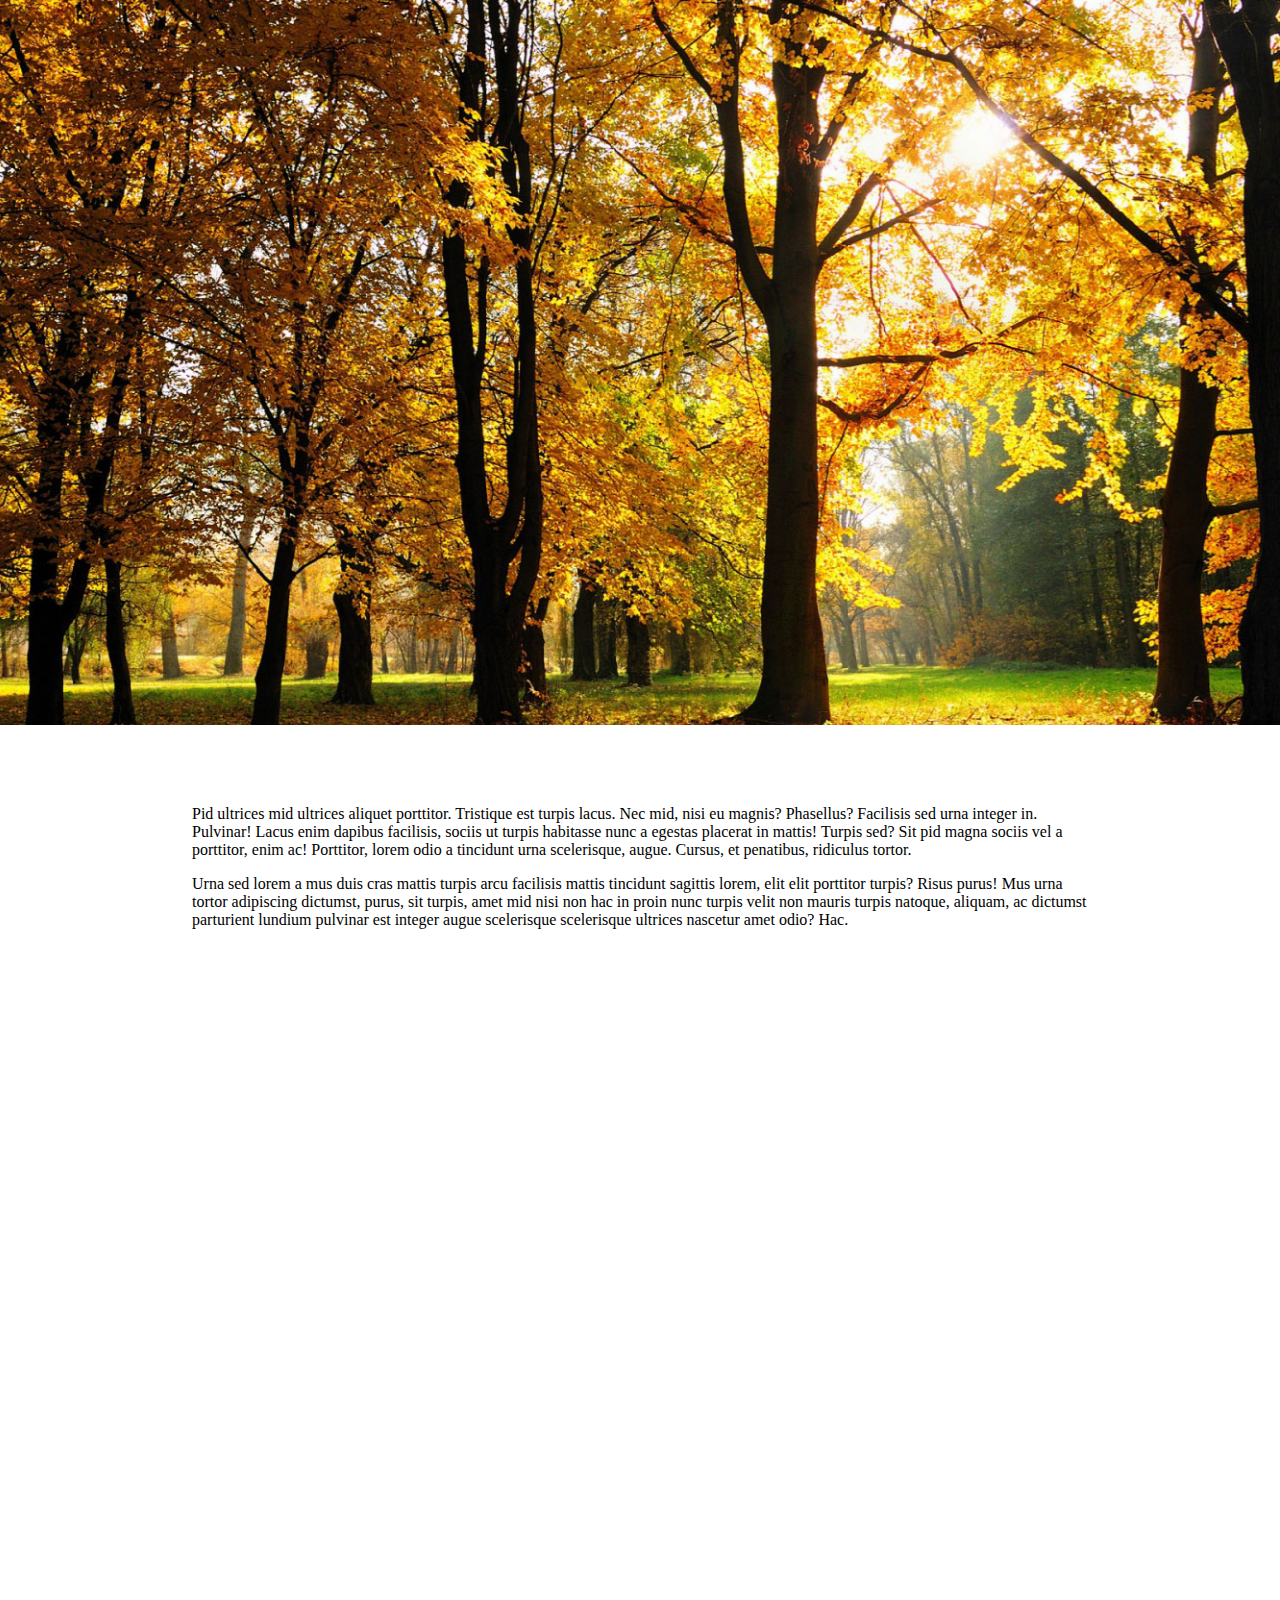
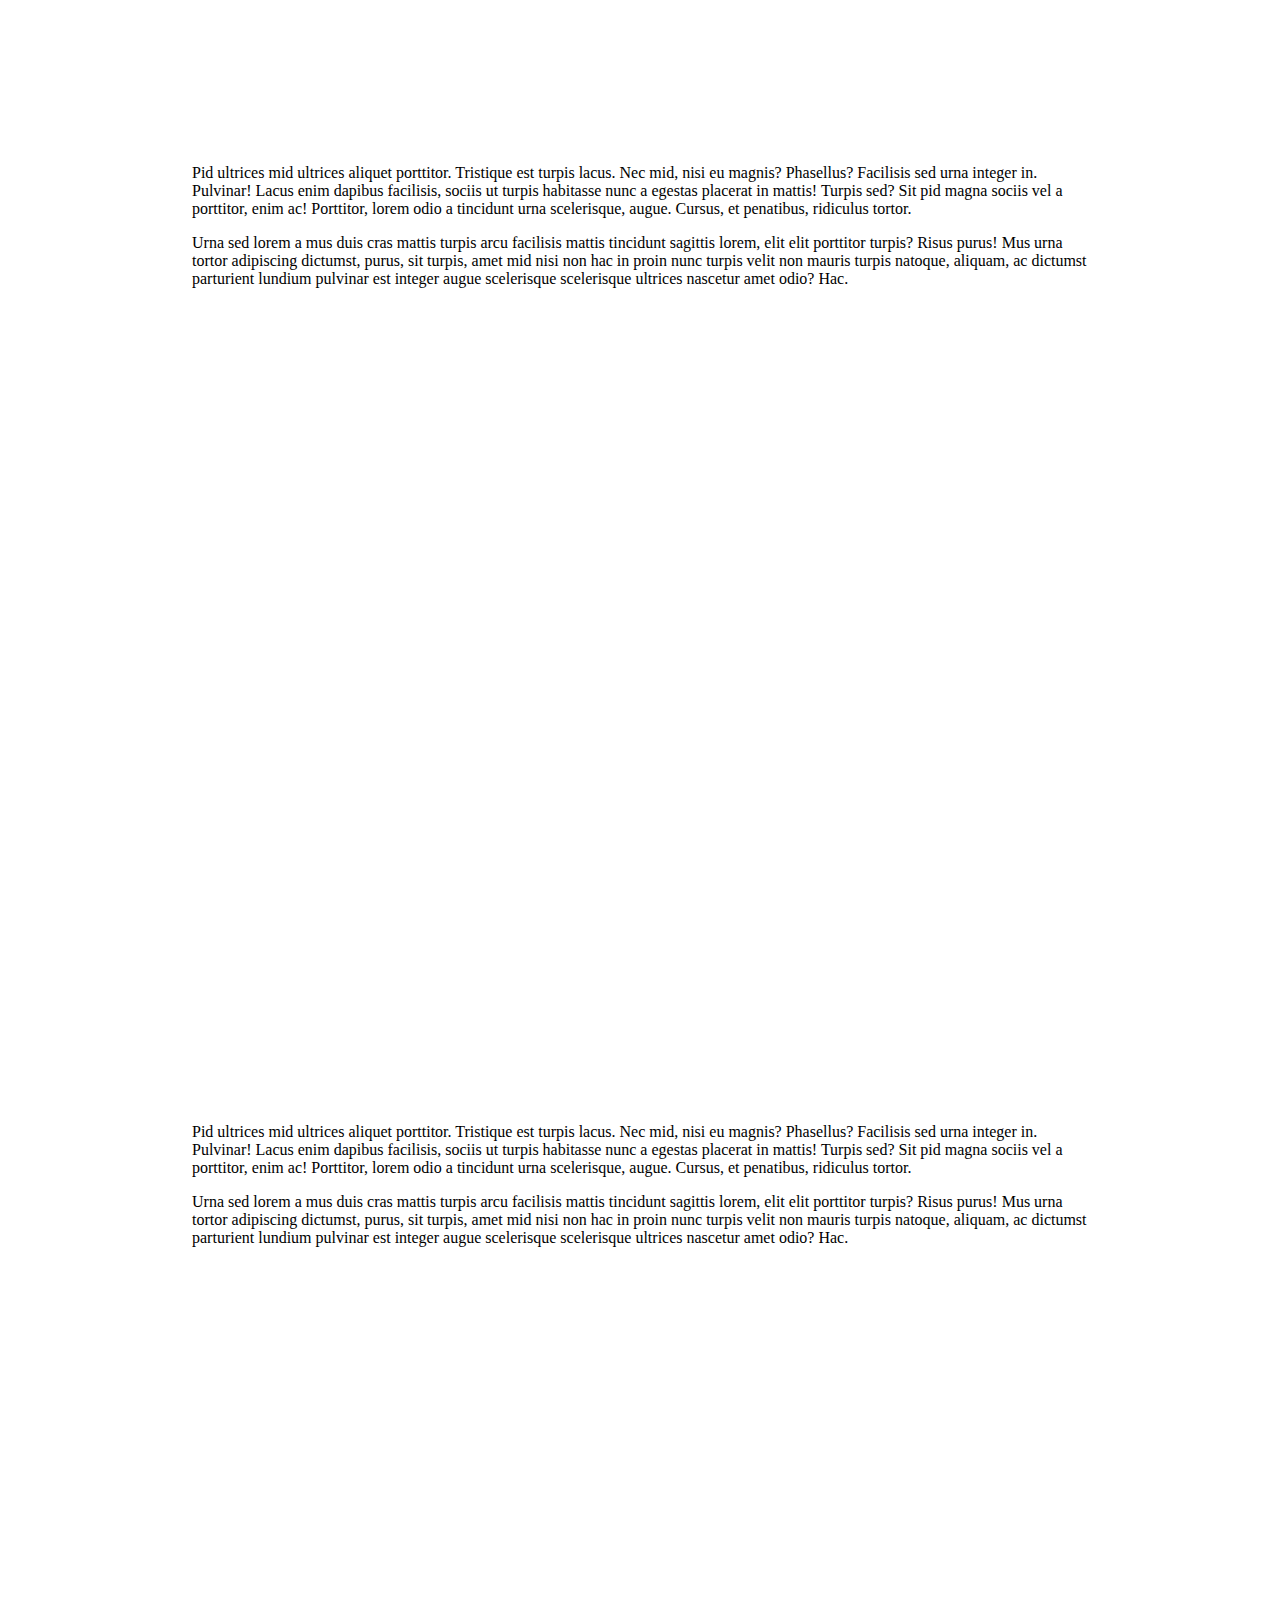
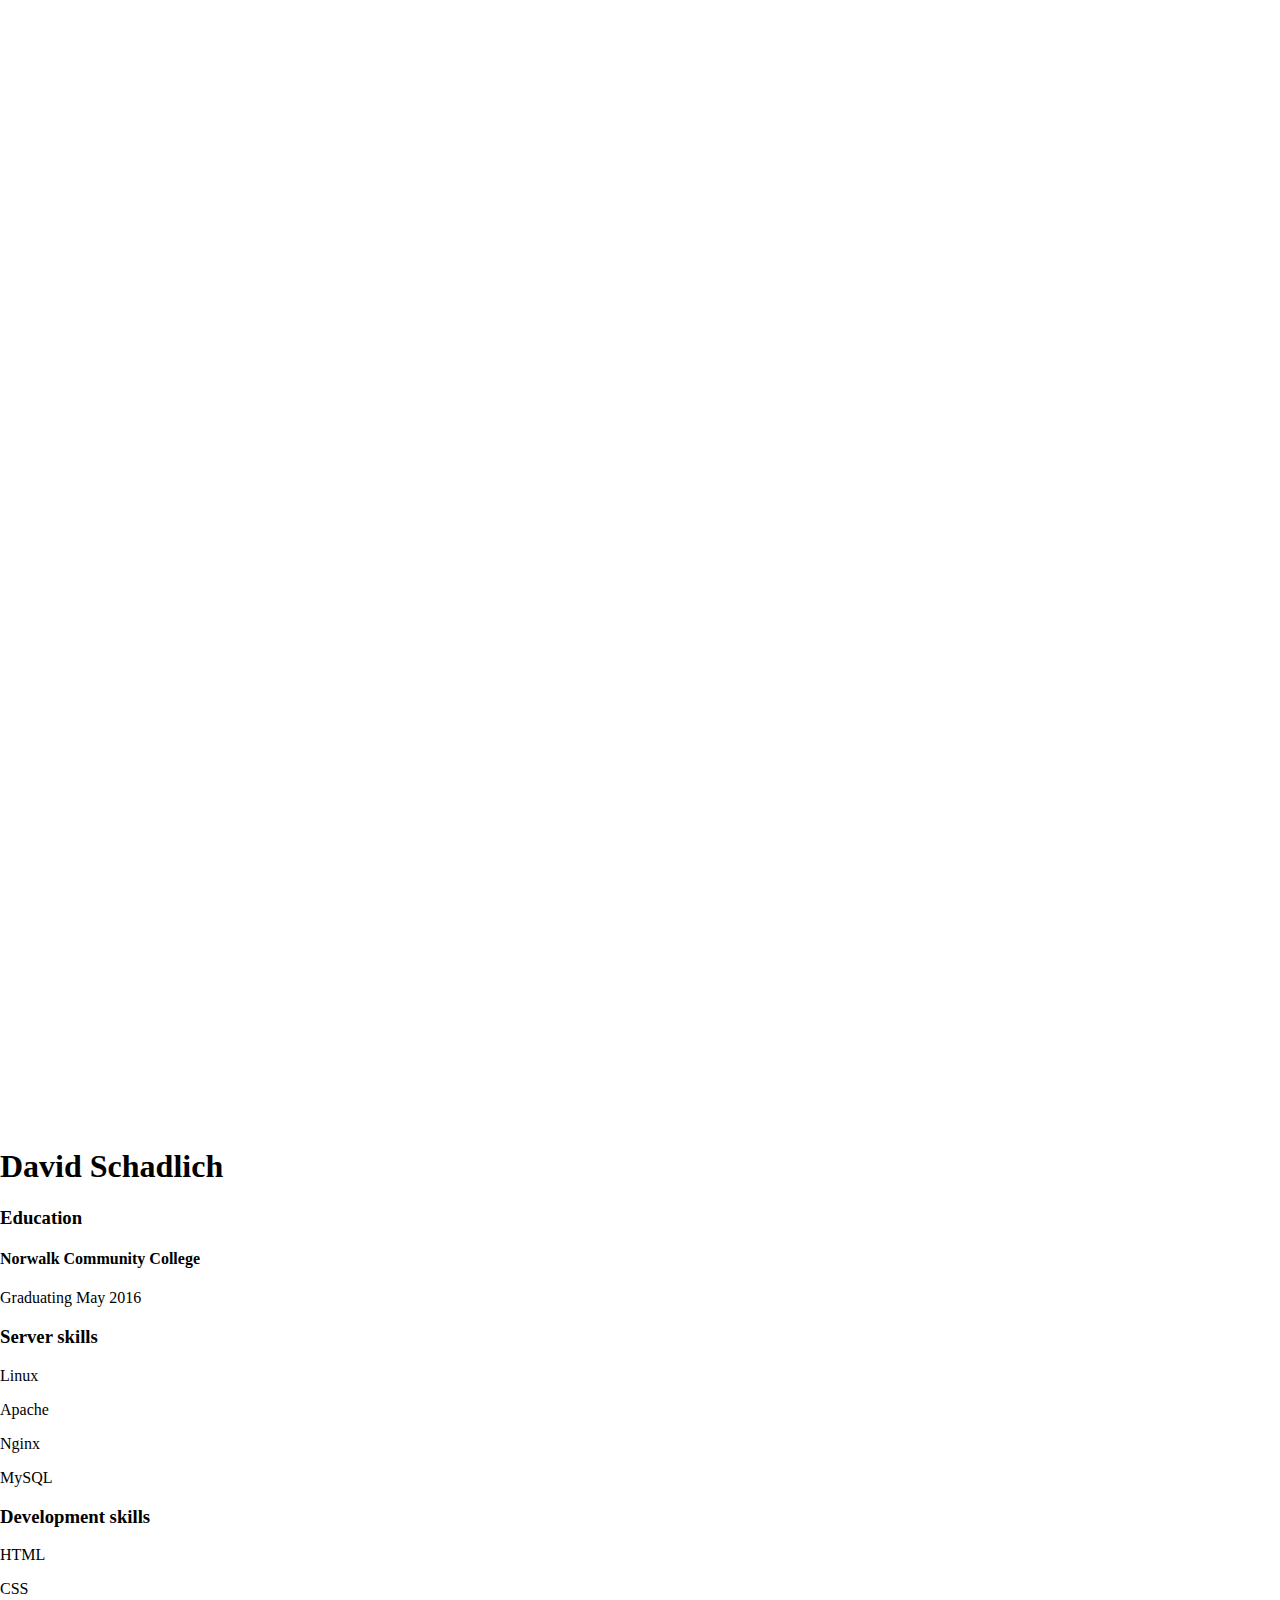
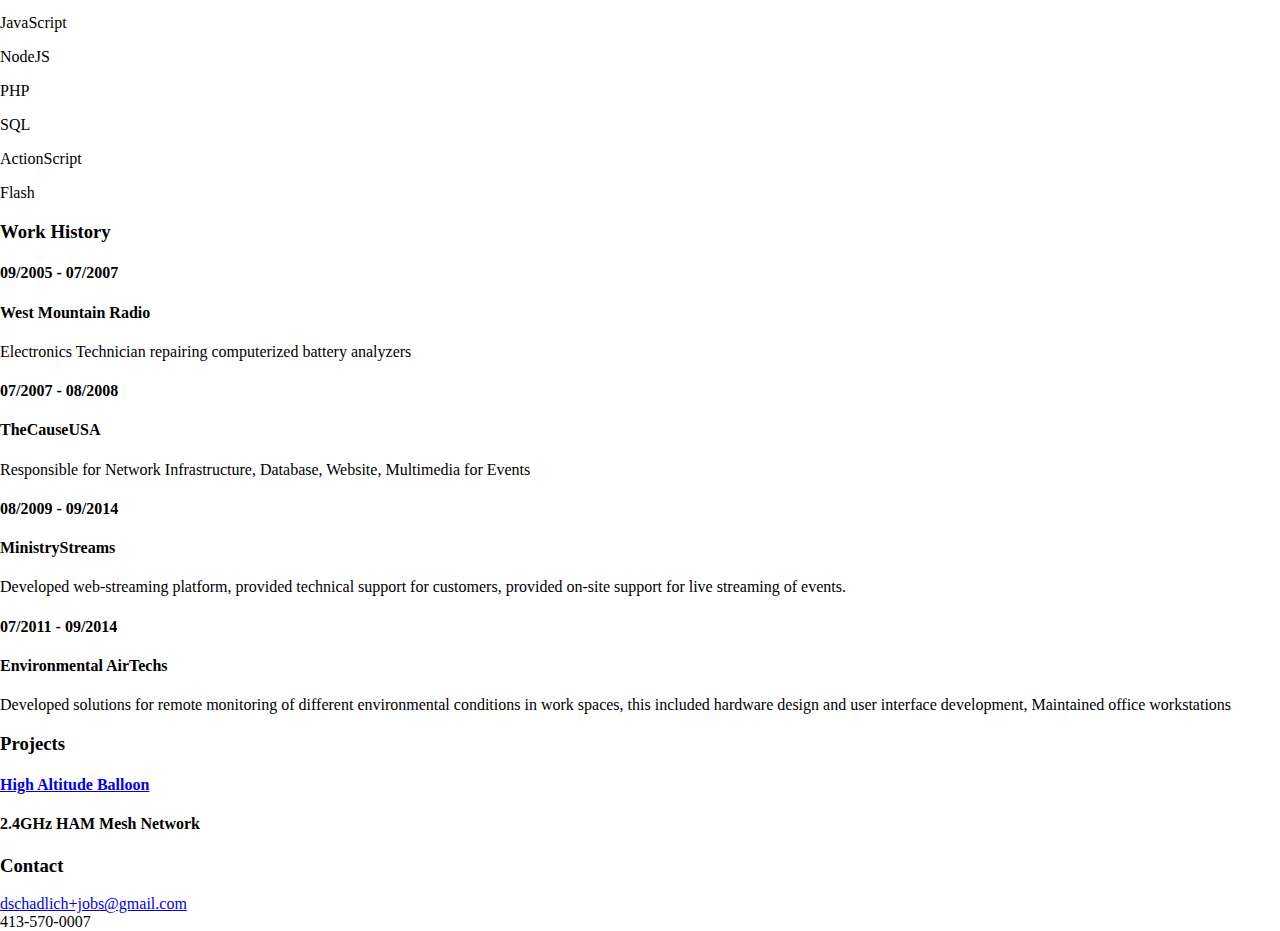
<file: index2.html>
<!DOCTYPE html>
<!--[if lt IE 9 ]>     <html class="no-js lt-ie10 lt-ie9"> <![endif]-->
<!--[if IE 9 ]>        <html class="no-js ie9 lt-ie10"> <![endif]-->
<!--[if (gt IE 9)|!(IE)]><!--> <html class="no-js"> <!--<![endif]-->
<head>
    <meta charset="utf-8">
    <meta http-equiv="X-UA-Compatible" content="IE=edge,chrome=1">
    <title>Parallax-ImageScroll demo</title>
    <meta name="description" content="">
    <meta name="viewport" content="width=device-width">
    <style>
        body { margin: 0; padding: 0;}
        section { padding: 5% 15%; margin: 0 auto;}
    </style>
</head>
<body>

   <div class="img-holder" data-image="img/autumn_season-1600x900.jpg" data-width="1600" data-height="900" data-extra-height="50"></div>

   <section>
       <p>Pid ultrices mid ultrices aliquet porttitor. Tristique est turpis lacus. Nec mid, nisi eu magnis? Phasellus? Facilisis sed urna integer in. Pulvinar! Lacus enim dapibus facilisis, sociis ut turpis habitasse nunc a egestas placerat in mattis! Turpis sed? Sit pid magna sociis vel a porttitor, enim ac! Porttitor, lorem odio a tincidunt urna scelerisque, augue. Cursus, et penatibus, ridiculus tortor.</p>

       <p>Urna sed lorem a mus duis cras mattis turpis arcu facilisis mattis tincidunt sagittis lorem, elit elit porttitor turpis? Risus purus! Mus urna tortor adipiscing dictumst, purus, sit turpis, amet mid nisi non hac in proin nunc turpis velit non mauris turpis natoque, aliquam, ac dictumst parturient lundium pulvinar est integer augue scelerisque scelerisque ultrices nascetur amet odio? Hac.</p>
   </section>

   <div class="img-holder" data-image="img/japan_digital_nature-1680x1050.jpg" data-cover-ratio="0.75" data-width="1680" data-height="1050"></div>

   <section>
       <p>Pid ultrices mid ultrices aliquet porttitor. Tristique est turpis lacus. Nec mid, nisi eu magnis? Phasellus? Facilisis sed urna integer in. Pulvinar! Lacus enim dapibus facilisis, sociis ut turpis habitasse nunc a egestas placerat in mattis! Turpis sed? Sit pid magna sociis vel a porttitor, enim ac! Porttitor, lorem odio a tincidunt urna scelerisque, augue. Cursus, et penatibus, ridiculus tortor.</p>

       <p>Urna sed lorem a mus duis cras mattis turpis arcu facilisis mattis tincidunt sagittis lorem, elit elit porttitor turpis? Risus purus! Mus urna tortor adipiscing dictumst, purus, sit turpis, amet mid nisi non hac in proin nunc turpis velit non mauris turpis natoque, aliquam, ac dictumst parturient lundium pulvinar est integer augue scelerisque scelerisque ultrices nascetur amet odio? Hac.</p>
   </section>

   <div class="img-holder" data-image="img/german_landscapes-1600x900.jpg"></div>

   <section>
       <p>Pid ultrices mid ultrices aliquet porttitor. Tristique est turpis lacus. Nec mid, nisi eu magnis? Phasellus? Facilisis sed urna integer in. Pulvinar! Lacus enim dapibus facilisis, sociis ut turpis habitasse nunc a egestas placerat in mattis! Turpis sed? Sit pid magna sociis vel a porttitor, enim ac! Porttitor, lorem odio a tincidunt urna scelerisque, augue. Cursus, et penatibus, ridiculus tortor.</p>

       <p>Urna sed lorem a mus duis cras mattis turpis arcu facilisis mattis tincidunt sagittis lorem, elit elit porttitor turpis? Risus purus! Mus urna tortor adipiscing dictumst, purus, sit turpis, amet mid nisi non hac in proin nunc turpis velit non mauris turpis natoque, aliquam, ac dictumst parturient lundium pulvinar est integer augue scelerisque scelerisque ultrices nascetur amet odio? Hac.</p>
   </section>

   <div class = "hidden-xs hidden-sm img-holder" data-image = "img/lighthouse-smaller.jpg" id="titleHeader"></div>
   <div class = "img-holder" data-image = "test.jpg" data-width="1600" data-height="900" data-extra-height="50"></div>

   <div class="jumbotron nameHeader">
     <h1>David Schadlich</h1>
   </div>
   <!--
<span class="visible-xs">XS</span>
<span class="visible-sm">SM</span>
<span class="visible-md">MD</span>
<span class="visible-lg">LG</span>
-->
   <div class="container-fluid"> <!-- Something to house the content everything -->
     <div id="spacerBar" class="row"></div>

     <div id="content" class="row">

         <div class="col-md-2 col-md-offset-4"><h3>Education<h3></div>

         <div class="col-md-6"><h4>Norwalk Community College</h4><p>Graduating May 2016</p></div>
         <div class="clearfix"></div>


       <div class="col-md-2 col-md-offset-4"><h3>Server skills</h3></div>
       <div class="col-md-6 col-md-offset-6">
        <p>Linux</p>
        <p>Apache</p>
        <p>Nginx</p>
        <p>MySQL</p>
       </div>

       <div class="clearfix"></div>

       <div class="col-md-2 col-md-offset-4"><h3>Development skills</h3></div>

       <div class="col-md-6 col-md-offset-6">
           <p>HTML</p>
           <p>CSS</p>
           <p>JavaScript</p>
           <p>NodeJS</p>
           <p>PHP</p>
           <p>SQL</p>
           <p>ActionScript</p>
           <p>Flash</p>
       </div>

       <div class="clearfix"></div>

       <div class="col-md-2 col-md-offset-4"><h3>Work History</h3></div>
       <div class="clearfix"></div>

      <div class="col-md-2 col-md-offset-4"><h4>09/2005 - 07/2007</h4></div>
      <div class="col-md-6">
        <h4>West Mountain Radio</h4>
        <p>Electronics Technician repairing computerized battery analyzers</p>
      </div>

      <div class="col-md-2 col-md-offset-4"><h4>07/2007 - 08/2008</h4></div>
      <div class="col-md-6">
        <h4>TheCauseUSA</h4>
        <p>Responsible for Network Infrastructure, Database, Website, Multimedia for Events</p>
      </div>

      <div class="col-md-2 col-md-offset-4"><h4>08/2009 - 09/2014</h4></div>
      <div class="col-md-6">
        <h4>MinistryStreams</h4>
        <p>Developed web-streaming platform, provided technical support for customers, provided on-site support for live streaming of events.</p>
      </div>


      <div class="col-md-2 col-md-offset-4"><h4>07/2011 - 09/2014</h4></div>
      <div class="col-md-6">
        <h4>Environmental AirTechs</h4>
        <p>Developed solutions for remote monitoring of different environmental conditions in work spaces, this included hardware design and user interface development, Maintained office workstations</p>
      </div>

      <div class="col-md-2 col-md-offset-4"><h3>Projects</h3></div>
      <div class="col-md-6 col-md-offset-6">
        <h4><a href="http://discoverymuseum.org/hab/">High Altitude Balloon</a></h4>
      </div>
      <div class="col-md-6 col-md-offset-6">
        <h4>2.4GHz HAM Mesh Network</h4>
      </div>

      <div class="col-md-2 col-md-offset-4"><h3>Contact</h3></div>
      <div class="col-md-6 col-md-offset-6"><a href="mailto:dschadlich+jobs@gmail.com">dschadlich+jobs@gmail.com</a></div>
      <div class="col-md-6 col-md-offset-6">413-570-0007</div>


     </div>





   </div>


   <script src="//ajax.googleapis.com/ajax/libs/jquery/1.10.2/jquery.min.js"></script>
   <script src="js/jquery.imageScroll.js"></script>
       <script>
           $('.img-holder').imageScroll({
   //            image: null,
   //            imageAttribute: 'image',
   //            container: $('body'),
   //            windowObject: $(window),
   //            speed:.2,
   //            coverRatio:.75,
   //            coverRatio:1,
   //            holderClass: 'imageHolder',
   //            imgClass: 'img-holder-img',
   //            holderMinHeight: 200,
   //            holderMaxHeight: null,
   //            extraHeight: 50,
   //            mediaWidth: 1600,
   //            mediaHeight: 900,
   //            parallax: true,
   //            touch: false
           });
       </script>
       <script src="js/bootstrap.min.js"></script>


 </body>
</html>
</file>
